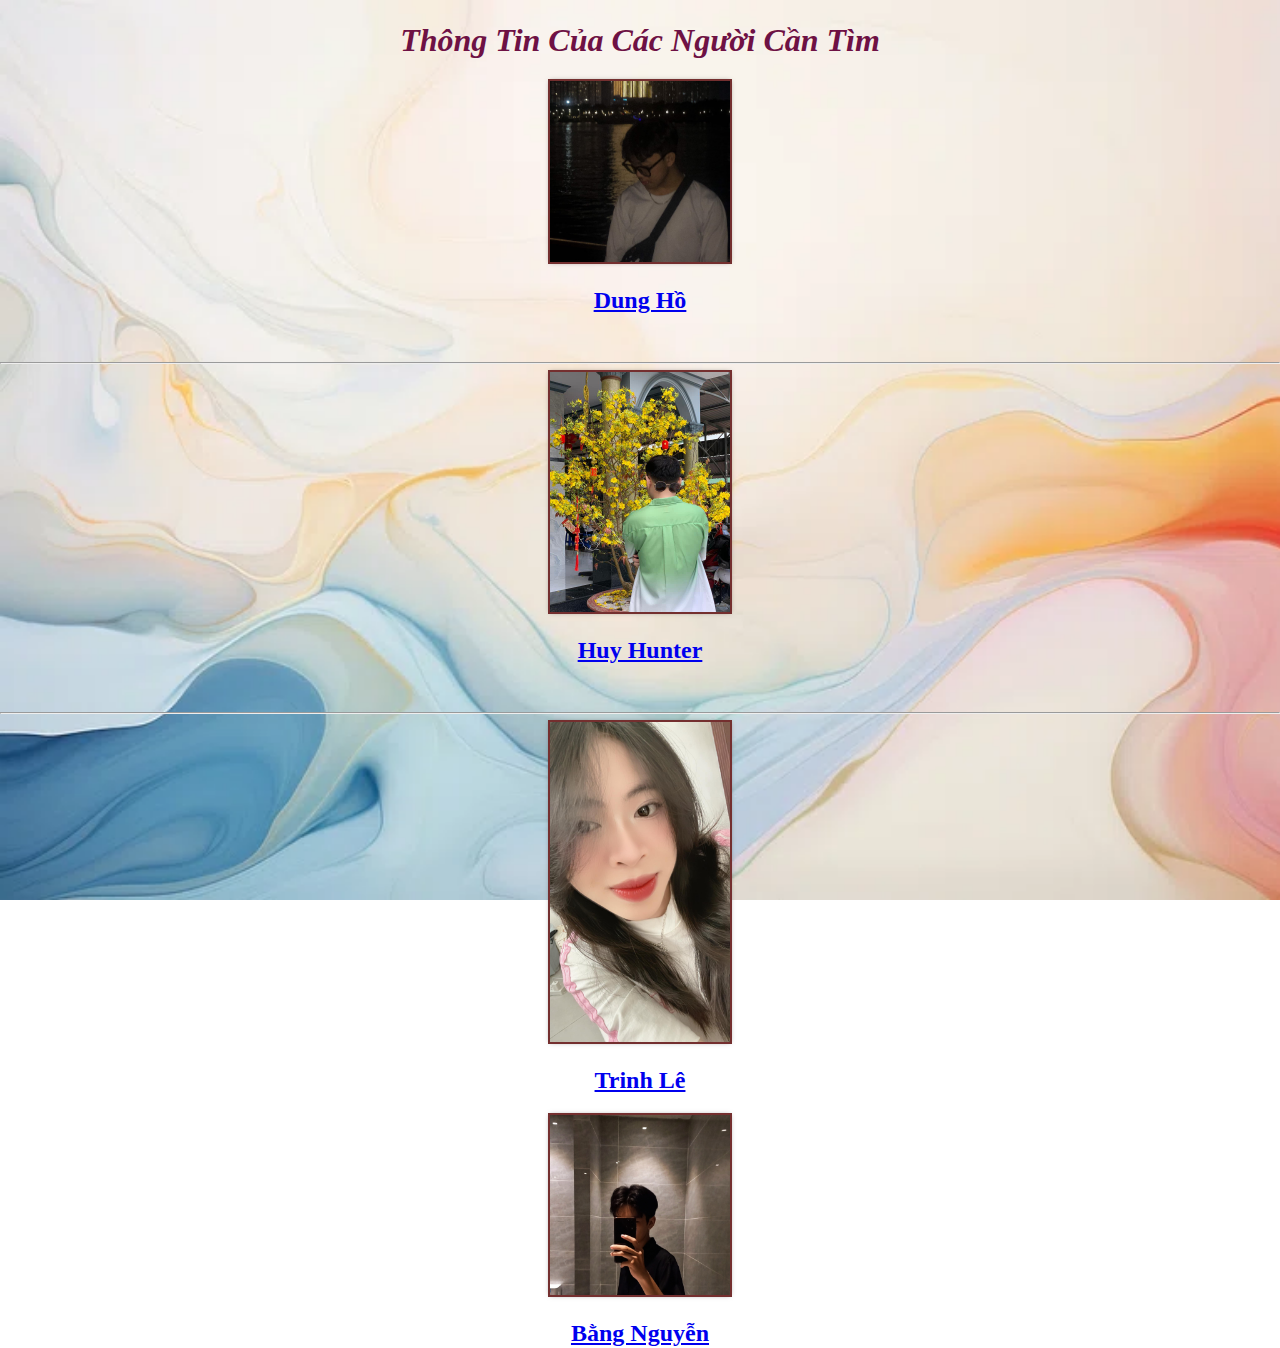
<file: index.html>
<!DOCTYPE html>
<html lang="vi">
  <head>
    <meta charset="UTF-8" />
    <meta name="viewport" content="width=device-width, initial-scale=1.0" />
    <link rel="stylesheet" href="./astyle.css" />
    <link
      rel="apple-touch-icon"
      sizes="57x57"
      href="./icon/apple-icon-57x57.png"
    />
    <link
      rel="apple-touch-icon"
      sizes="60x60"
      href="./icon/apple-icon-60x60.png"
    />
    <link
      rel="apple-touch-icon"
      sizes="72x72"
      href="./icon/apple-icon-72x72.png"
    />
    <link
      rel="apple-touch-icon"
      sizes="76x76"
      href="./icon/apple-icon-76x76.png"
    />
    <link
      rel="apple-touch-icon"
      sizes="114x114"
      href="./icon/apple-icon-114x114.png"
    />
    <link
      rel="apple-touch-icon"
      sizes="120x120"
      href="./icon/apple-icon-120x120.png"
    />
    <link
      rel="apple-touch-icon"
      sizes="144x144"
      href="./icon/apple-icon-144x144.png"
    />
    <link
      rel="apple-touch-icon"
      sizes="152x152"
      href="./icon/apple-icon-152x152.png"
    />
    <link
      rel="apple-touch-icon"
      sizes="180x180"
      href="./icon/apple-icon-180x180.png"
    />
    <link
      rel="icon"
      type="image/png"
      sizes="192x192"
      href="./icon/android-icon-192x192.png"
    />
    <link
      rel="icon"
      type="image/png"
      sizes="32x32"
      href="./icon/favicon-32x32.png"
    />
    <link
      rel="icon"
      type="image/png"
      sizes="96x96"
      href="./icon/favicon-96x96.png"
    />
    <link
      rel="icon"
      type="image/png"
      sizes="16x16"
      href="./icon/favicon-16x16.png"
    />
    <link rel="manifest" href="./icon/manifest.json" />
    <meta name="msapplication-TileColor" content="#ffffff" />
    <meta name="msapplication-TileImage" content="./icon/ms-icon-144x144.png" />
    <meta name="theme-color" content="#ffffff" />
    <style>
      body {
        background-color: #ffffff; /* Màu nền */
        background-image: url("../main/ảnh/anh\ nền.jpg"); /* Hình nền */
        background-repeat: no-repeat; /* Không lặp lại */
        background-size: cover; /* Phủ kín toàn bộ */
      }
    </style>

    <title>Huy Hunter</title>
  </head>
  <body>
    <a1>
      <h1 style="color: rgb(110, 17, 68)">Thông tin của các người cần tìm</h1>
      <a href="./main/dungho.html"
        ><img
          loading="lazy"
          src="./main/ảnh/dung.jpg"
          alt=" anh cua dung"
          width="180"
        />
        <br />
        <h2>Dung Hồ</h2>
        <br />
      </a>
      <hr />
      <a href="./main/huy hunter.html"
        ><img
          loading="lazy"
          src="./main/ảnh/huyhunter.jpg"
          alt=" anh cua huy"
          width="180"
        />
        <br />
        <h2>Huy Hunter</h2>
        <br />
      </a>
      <hr />

      <a href="./main/trinh.html">
        <img src="./main/ảnh/trinh le.jpg" alt=" anh cua trinh" width="180" />
        <h2>Trinh lê</h2>
      </a>
      <a href="./main/bằng.html"
        ><img
          loading="lazy"
          src="./main/ảnh/bằng.jpg"
          alt=" anh cua bằng"
          width="180"
        />
        <br />
        <h2>Bằng Nguyễn</h2>
        <br /> </a
    ></a1>
  </body>
</html>
</file>
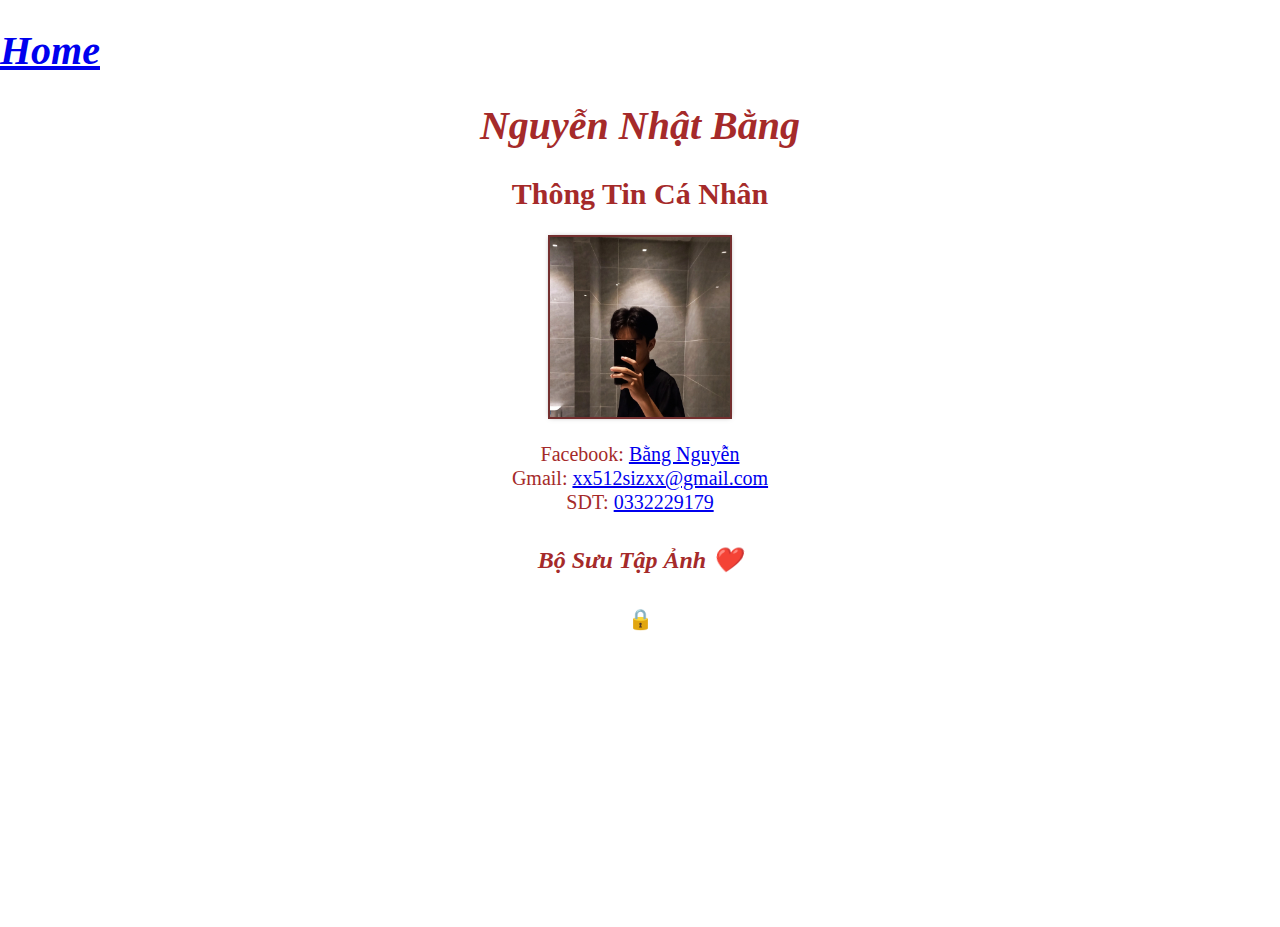
<file: main/bằng.html>
<!DOCTYPE html>
<html lang="vi">
  <head>
    <meta charset="UTF-8" />
    <meta name="viewport" content="width=device-width, initial-scale=1.0" />
    <link rel="stylesheet" href="../astyle.css" />

    <title>Bằng</title>
  </head>
  <body style="font-size: 20px">
    <a style="text-align: left" href="../index.html"><h1>Home</h1></a>

    <h1>Nguyễn Nhật Bằng</h1>
    <h2>Thông tin cá nhân</h2>
    <p>
      <a href="https://www.facebook.com/ten.chuanghira.336" target="_blank"
        ><img src="../main/ảnh/bằng.jpg" alt=" anh dung " width=" 180" />
      </a>

      <li style="font-size: 20px">
        Facebook:
        <a href="https://www.facebook.com/ten.chuanghira.336" target="_blank">
          Bằng Nguyễn
        </a>
      </li>
      <li style="font-size: 20px">
        Gmail:
        <a
          style="text-transform: none"
          href="mailto:xx512sizxx@gmail.com"
          target="_blank"
          >xx512sizxx@gmail.com
        </a>
      </li>
      <li style="font-size: 20px">
        SDT: <a href="tell:0332229179" target="_blank"> 0332229179 </a>
      </li>
    </p>
    <i
      ><b><h4 style="font-size: 24px">Bộ sưu tập ảnh ❤️</h4></b></i
    >
    <p>🔒</p>
  </body>
</html>
</file>
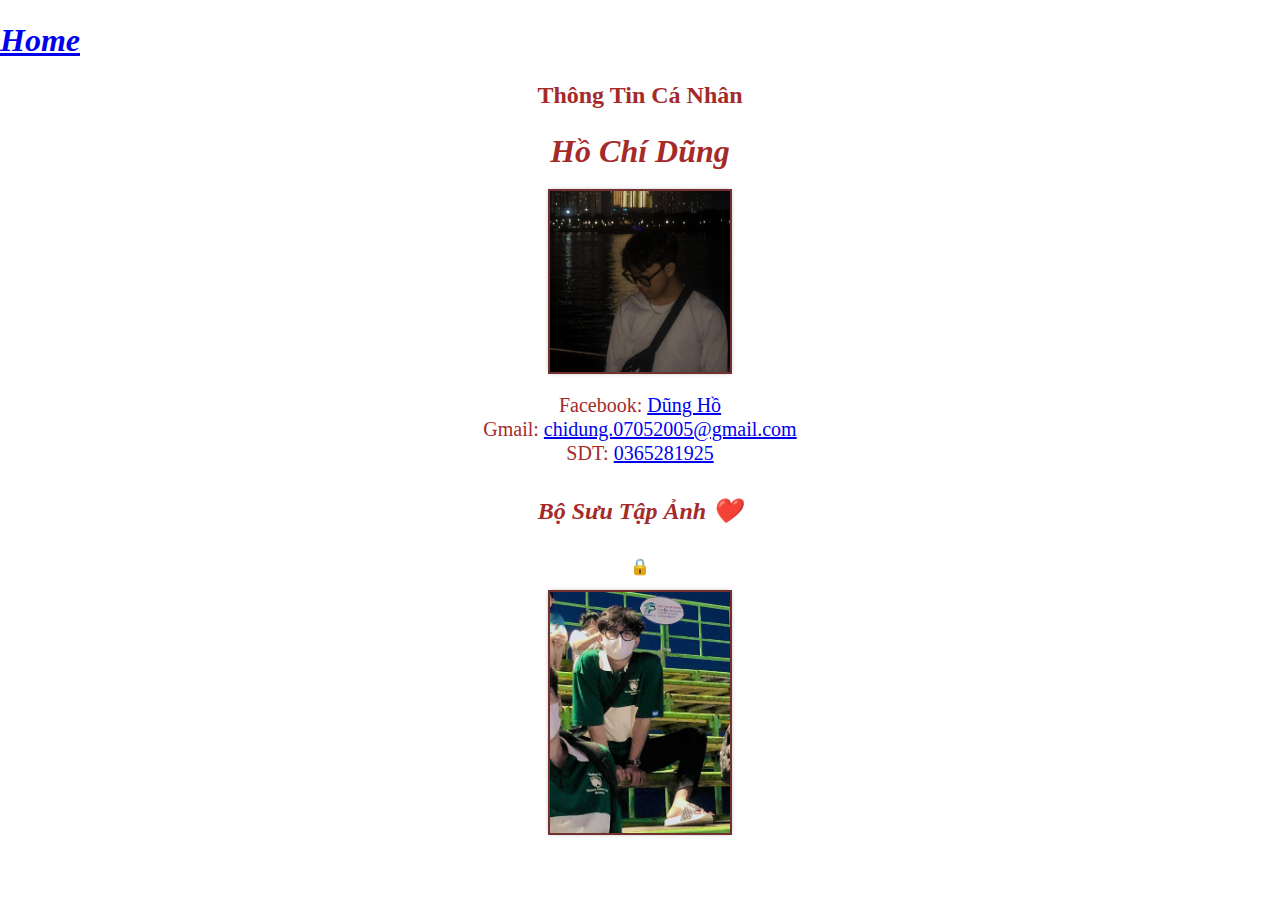
<file: main/dungho.html>
<!DOCTYPE html>
<html lang="vi">
  <head>
    <meta charset="UTF-8" />
    <meta name="viewport" content="width=device-width, initial-scale=1.0" />

    <title>Dung ho</title>
    <link rel="stylesheet" href="../astyle.css" />
    <title>huy hunter</title>
  </head>
  <body>
    <a style="text-align: left" href="../index.html"><h1>Home</h1></a>
    <h2>Thông tin cá nhân</h2>
    <h1>Hồ chí dũng</h1>
    <a href="https://www.facebook.com/ry.loa" target="_blank"
      ><img src="../main/ảnh/dung.jpg" alt=" anh dung " width=" 180" />
    </a>

    <p style="text-align: center">
      <li style="font-size: 20px">
        Facebook:
        <a href="https://www.facebook.com/ry.loa" target="_blank"> Dũng Hồ </a>
      </li>
      <li style="font-size: 20px">
        Gmail:
        <a
          style="text-transform: none"
          href="mailto:chidung.07052005@gmail.com"
          target="_blank"
        >
          chidung.07052005@gmail.com
        </a>
      </li>
      <li style="font-size: 20px">
        SDT: <a href="tell:0365281925" target="_blank"> 0365281925 </a>
      </li>
    </p>
    <i
      ><b><h4 style="font-size: 24px">Bộ sưu tập ảnh ❤️</h4></b></i
    >
    <p>🔒</p>
    <p>
      <img
        loading="lazy"
        src="../main/ảnh/dũng/dũng 1.jpg"
        alt=" anh cua trinh "
        width="180"
      />
    </p>
  </body>
</html>
</file>
<file: astyle.css>
html,
body {
  /* màu chữ home */
  color: brown;
  /* kiểu chữ */
  font-style: normal;
  /* fon chu */
  font-family: "Times New Roman", Times, serif;
  /*chuyen hoa chu  */
  text-transform: capitalize;
  /* căn giữa */
  text-align: center;
  /* cỡ chứ */
  font: size 18px;
  /* định dạnh khoản cách các vòng */
  line-height: 1.2;
}
/* opacity:..... độ trong suốt */
/* display: none (ẩn phần tử khỏi giao diện) */
/* visibility: hidden; ( ẩn) */
/* visibility: visible (hien) */

html,
body {
  height: 100%;
  margin: 0;
  padding: 0;
}

div {
  position: relative;
  height: 100%;
  width: 100%;
}

div img {
  position: absolute;
  top: 0;
  left: 0;
  right: 0;
  bottom: 0;
  margin: auto;
}
.centered {
  position: fixed;
  top: 50%;
  left: 50%;
  transform: translate(-50%, -50%);
}
ul,
ol,
li {
  text-align: unset;
}
h1 {
  font-style: oblique;
}
img {
  box-shadow: 0 0 5px rgba(0, 0, 0, 0.5);
  outline: 2px solid #742f2f;
}
</file>
